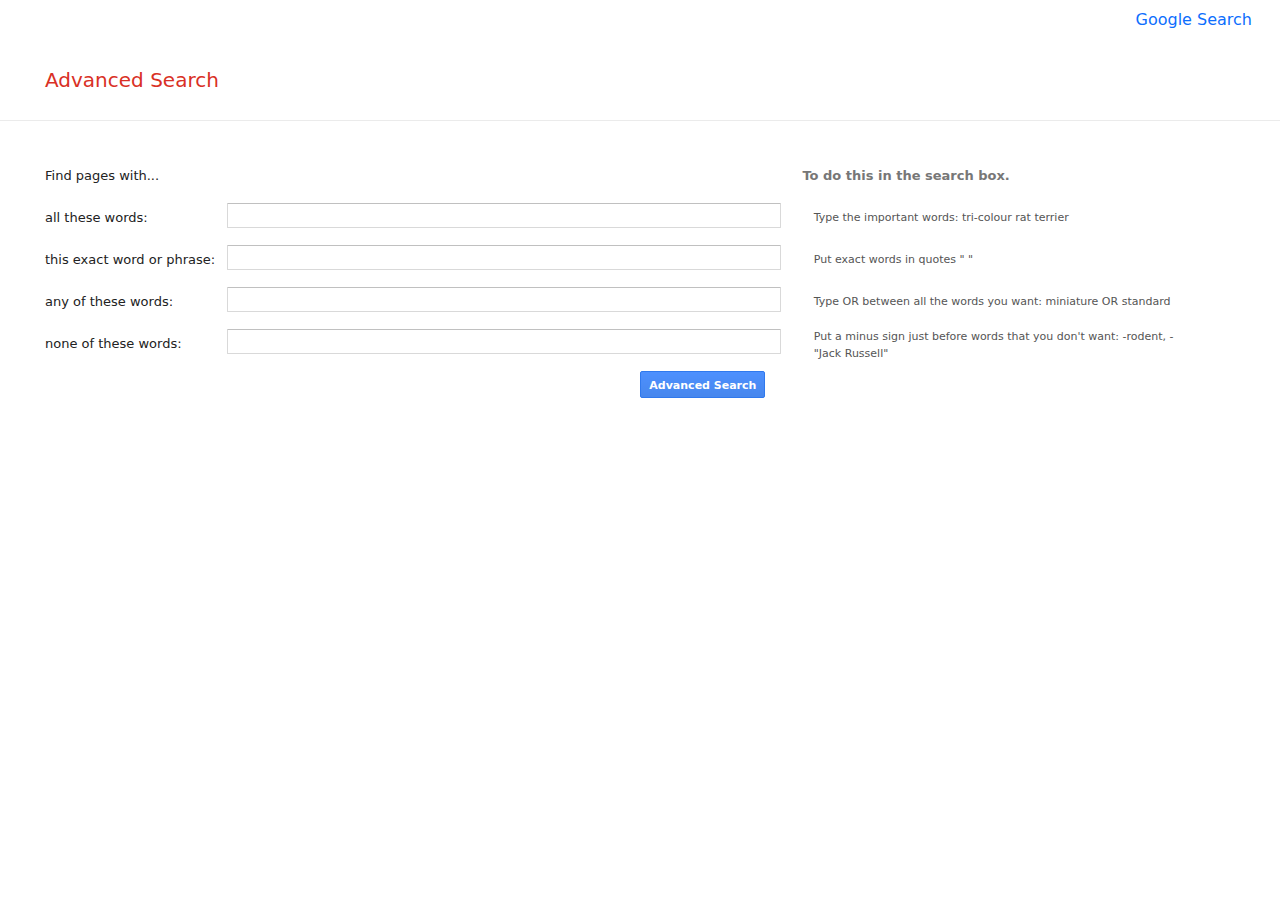
<file: projects/2020/x/search/advanced.html>
<!DOCTYPE html>
<html lang="en">
<head>
    <meta charset="UTF-8">
    <meta http-equiv="X-UA-Compatible" content="IE=edge">
    <meta name="viewport" content="width=device-width, initial-scale=1.0">
    <link rel="stylesheet" href="css/style.css">
    <link rel="stylesheet" href="css/bootstrap.min.css">
    <script src="js/bootstrap.min.js"></script>
    <title>Advanced Search</title>
</head>
<body>

    <header>

        <div class="navbar-main container-fluid">
                <ul class="nav justify-content-end">
                    <li class="nav-item">
                        <a class="nav-link" href="index.html">Google Search</a>
                    </li>
                </ul>
        </div>

    </header>

    <main>

        <div class="appbar">
            <label style="margin-left: 10px;">Advanced Search</label>
        </div>

        <div class="linebreak"></div>

        <div class="advanced-main">
            <form action="http://google.com/search">
                <div class="formbox">

                    <div class="input-box">
                        <div class="input-box-1">
                            <div class="input-box-2">
                                <span>Find pages with...</span>
                            </div>
                        </div>
                        <div class="input-box-3">
                            <div class="input-box-4">
                                <div class="emptyinput">&nbsp;</div>
                            </div>
                        </div>
                        <div class="input-box-header">
                            <div class="input-box-2">
                                To do this in the search box.
                            </div>
                        </div>
                    </div>

                    <div class="input-box">
                        <div class="input-box-1">
                            <div class="input-box-2">
                                <label for="atw">all these words:</label>
                            </div>
                        </div>
                        <div class="input-box-3">
                            <div class="input-box-4">
                                <input class="textinput" id="atw" type="text" name="as_q">
                            </div>
                        </div>
                        <div class="input-box-5">
                            <div class="input-box-2">
                                Type the important words: tri-colour rat terrier
                            </div>
                        </div>
                    </div>

                    <div class="input-box">
                        <div class="input-box-1">
                            <div class="input-box-2">
                                <label for="tewop">this exact word or phrase:</label>
                            </div>
                        </div>
                        <div class="input-box-3">
                            <div class="input-box-4">
                                <input class="textinput" id="tewop" type="text" name="as_epq">
                            </div>
                        </div>
                        <div class="input-box-5">
                            <div class="input-box-2">
                                Put exact words in quotes " "
                            </div>
                        </div>
                    </div>

                    <div class="input-box">
                        <div class="input-box-1">
                            <div class="input-box-2">
                                <label for="aotw">any of these words:</label>
                            </div>
                        </div>
                        <div class="input-box-3">
                            <div class="input-box-4">
                                <input class="textinput" id="aotw" type="text" name="as_oq">
                            </div>
                        </div>
                        <div class="input-box-5">
                            <div class="input-box-2">
                                Type OR between all the words you want: miniature OR standard
                            </div>
                        </div>
                    </div>

                    <div class="input-box">
                        <div class="input-box-1">
                            <div class="input-box-2">
                                <label for="notw">none of these words:</label>
                            </div>
                        </div>
                        <div class="input-box-3">
                            <div class="input-box-4">
                                <input class="textinput" id="notw" type="text" name="as_eq">
                            </div>
                        </div>
                        <div class="input-box-5">
                            <div class="input-box-2">
                                Put a minus sign just before words that you don't want: -rodent, -"Jack Russell"
                            </div>
                        </div>
                    </div>

                    <div class="input-box">
                        <div class="input-box-1">
                            <div class="input-box-2">
                                <label for="aotw"></label>
                            </div>
                        </div>
                        <div class="input-box-3">
                            <div style="text-align: right;" class="input-box-4">
                                <input class="google-button-blue google-button-action" type="submit" value="Advanced Search">
                            </div>
                        </div>
                        <div class="input-box-5">
                            <div class="input-box-2">
                              
                            </div>
                        </div>
                    </div>
 
                </div>
                
            </form>
        </div>

        

    </main>

</body>
</html>
</file>
<file: projects/2020/x/search/css/style.css>
body {
    font-family: arial, sans-serif;
}

div {
    display: block;
}

input[type="text"] {
    width: 100%;
}

.emptyinput {
    float: left;
    display: inline-block;
    min-width: 167px;
    min-height: 41px;
    vertical-align: middle;
    width: 50%;
}

.linebreak {
    border-bottom: 1px solid #ebebeb;
}

.logo-main {
    padding-top: 160px;
    display: flex;
    justify-content: center;
}

.form-main {
    display: flex;
    justify-content: center;
    margin: 0 auto;
    padding-top: 15px;
}

.buttons-main {
    display: flex;
    justify-content: center;
    padding-top: 20px;
}

.search-main {
    background: #fff;
    border-radius: 30px;
    border: 1px solid #b1aaaa8a;
    box-shadow: none;
    padding: 5px;
    width: 400px;
    height: 55px;
}

.search-main:hover {
    background-color: #fff;
    box-shadow: 0 1px 6px rgb(32 33 36 / 28%);
    border-color: rgba(223,225,229,0);
}

.search-main input {
    background-color: transparent;
    height: 40px;
    width: 350px;
    margin-left: 15px;
    border: none; 
    border-style: none; 
    font-size: 16px; 
    color: black;
}

.search-main input:focus {
    outline: none;
}

.buttons-main > input {
    background-color: #f8f9fa;
    border: 1px solid #f8f9fa;
    border-radius: 4px;
    color: #3c4043;
    font-family: arial,sans-serif;
    font-size: 14px;
    margin: 11px 4px;
    padding: 0 16px;
    line-height: 27px;
    height: 36px;
    min-width: 54px;
    text-align: center;
    cursor: pointer;
    user-select: none;
}

.buttons-main > input:hover {
    box-shadow: 0 1px 1px rgb(0 0 0 / 10%);
    background-color: #f8f9fa;
    border: 1px solid #dadce0;
    color: #202124;
}

.appbar {
    color: #d93025;
    font-size: 20px;
    margin: 25px 35px;
}

.advanced-main {
    max-width: 1140px;
    min-width: 200px;
    width: 96%;
    margin: 40px 2% 0 45px;
}

.textinput {
    -webkit-border-radius: 1px;
    -moz-border-radius: 1px;
    border-radius: 1px;
    border: 1px solid #d9d9d9;
    border-top: 1px solid #c0c0c0;
    font-size: 13px;
    height: 25px;
    padding: 1px 8px;
}

.google-button-blue {
    -webkit-border-radius: 2px;
    -moz-border-radius: 2px;
    border-radius: 2px;
    cursor: default;
    font-size: 11px;
    font-weight: bold;
    text-align: center;
    white-space: nowrap;
    margin-right: 16px;
    height: 27px;
    line-height: 27px;
    min-width: 54px;
    outline: 0;
    padding: 0 8px;
}

.google-button-action {
    -webkit-box-shadow: none;
    -moz-box-shadow: none;
    box-shadow: none;
    background-color: #4d90fe;
    background-image: -webkit-linear-gradient(top,#4d90fe,#4787ed);
    background-image: -moz-linear-gradient(top,#4d90fe,#4787ed);
    background-image: -ms-linear-gradient(top,#4d90fe,#4787ed);
    background-image: -o-linear-gradient(top,#4d90fe,#4787ed);
    background-image: linear-gradient(top,#4d90fe,#4787ed);
    border: 1px solid #3079ed;
    color: #fff;
}

.formbox {
    width: 100%;
    clear: both;
}

.input-box {
    clear: both;
}

.input-box-1 {
    float: left;
    display: inline-block;
    min-width: 167px;
    width: 16%;
    height: 42px;
    color: #222;
    font-size: 13px;
    line-height: 16px;
    vertical-align: middle;
}

.input-box-2 {
    height: 30px;
    display: table-cell;
    vertical-align: middle;
}

.input-box-3 {
    float: left;
    display: inline-block;
    min-width: 167px;
    min-height: 41px;
    vertical-align: middle;
    width: 50%;
}

.input-box-4 {
    padding-right: 16px;
}

.input-box-5 {
    float: left;
    display: inline-block;
    width: 32%;
    min-width: 160px;
    margin: 0 0 8px 1%;
    color: #555;
    font-size: 11px;
    padding-left: 5px;
    vertical-align: middle;
    position: relative;
}

.input-box-header {
    float: left;
    display: inline-block;
    width: 33%;
    font-size: 13px;
    font-weight: 700;
    color: #777;
    padding-left: 5px;
    vertical-align: middle;
}
</file>
